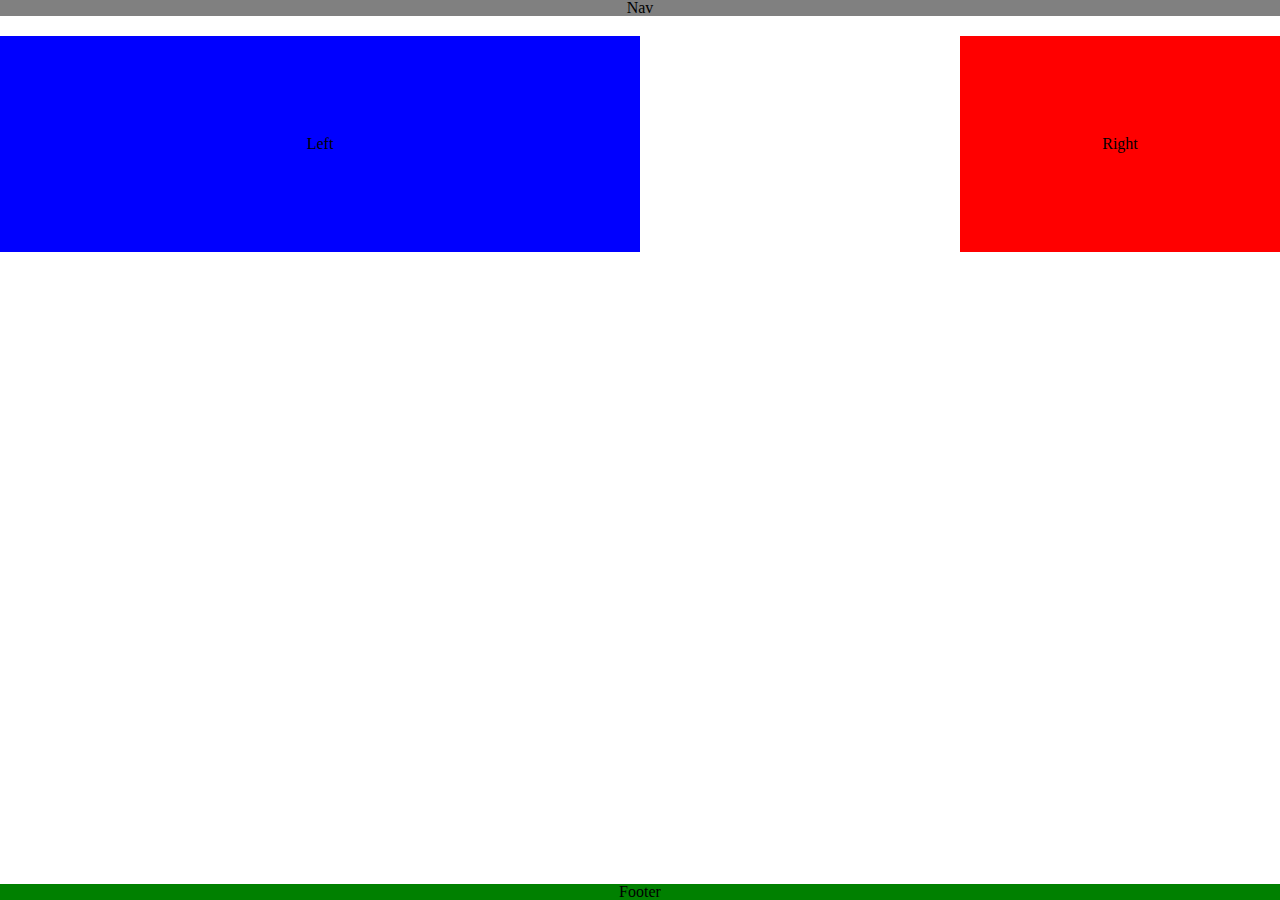
<file: CSS-Assessment/index.html>
<!DOCTYPE html>
<html lang="en">

<head>
  <meta charset="UTF-8">
  <meta name="viewport" content="width=device-width, initial-scale=1.0">
  <meta http-equiv="X-UA-Compatible" content="ie=edge">
  <title>Document</title>
  <link rel="stylesheet" href="reset.css">
  <link rel="stylesheet" href="style.css">
</head>

<body>
<nav>Nav</nav>
<div id="blue">Left</div>
<div id="red">Right</div>
<footer>Footer</footer>
</body>

</html>
</file>
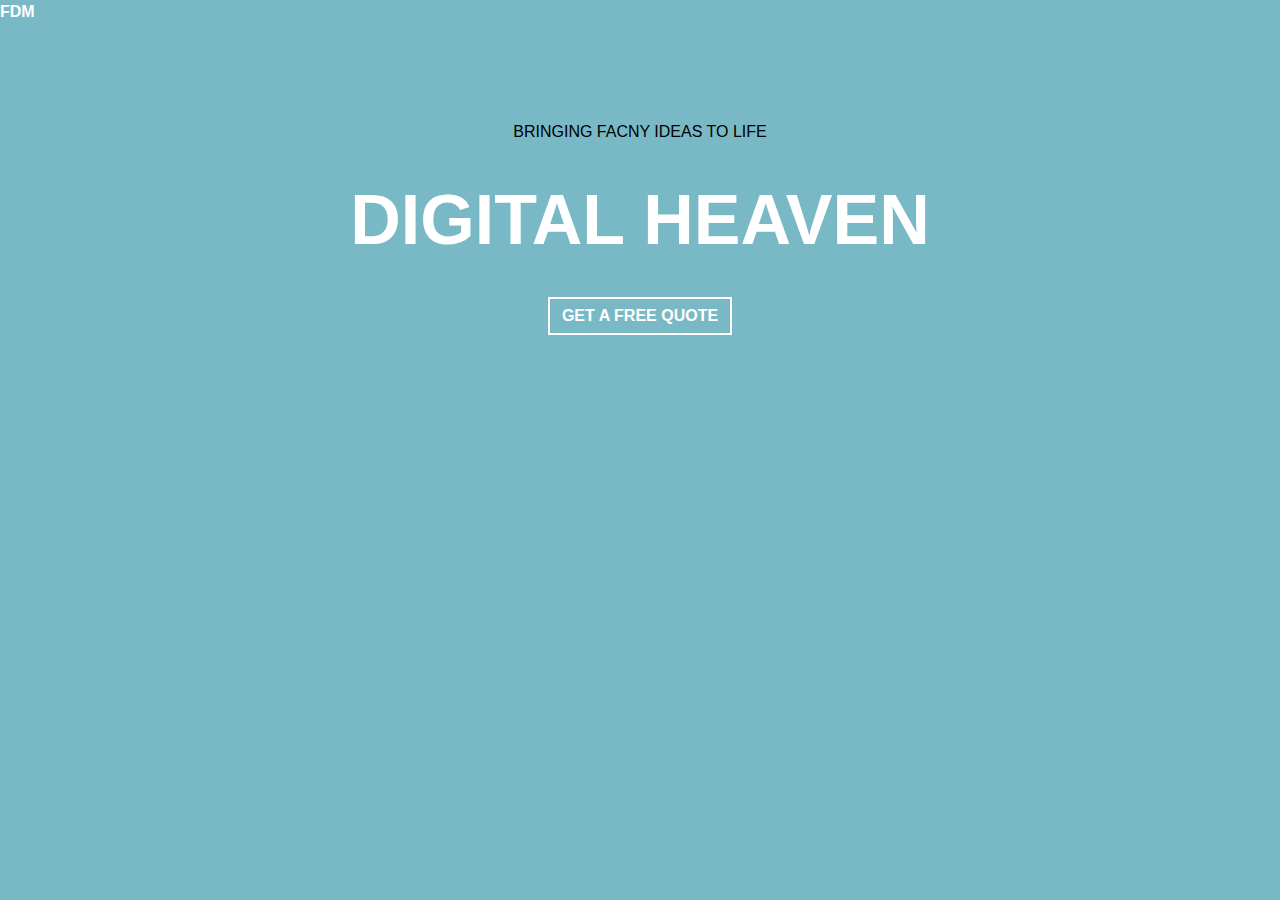
<file: HTML_BasicCSS_Assessment/index.html>
<!DOCTYPE html>
<html lang="en">

<head>
  <meta charset="UTF-8">
  <meta name="viewport" content="width=device-width, initial-scale=1.0">
  <meta http-equiv="X-UA-Compatible" content="ie=edge">
  <title>Document</title>
  <link rel="stylesheet" href="reset.css">
  <link rel="stylesheet" href="style.css">
</head>

<body>
  <h3>FDM</h3>
  <br><br><br><br>
  <div class="content">
    <h3 id="tagline">BRINGING FACNY IDEAS TO LIFE</h3><br>
    <h1>DIGITAL HEAVEN</h1><br>
  </div>
  <div class="button">
    <h3>GET A FREE QUOTE</h3>
  </div>
</body>

</html>
</file>
<file: CSS-Assessment/style.css>
body{
    color: black;
    font-family: 'Times New Roman', Times, serif;
    text-align: center;
}
nav {
    background-color: grey;
}

div {
    margin-top: 20px;
    padding-top: 100px;
    padding-bottom: 100px;
}

#blue {
    float: left;
    background-color: blue;
    width: 50%
}
#red {
    float: right;
    background-color: red;
    width: 25%;
}

footer{
    background-color: green;
    position: absolute;
    bottom: 0;
    width: 100%;
}
</file>
<file: HTML_BasicCSS_Assessment/style.css>
body {
  margin: 0;
  line-height: 1.5;
  text-transform: uppercase;
  background-color:#79b9c5;
  color: white;
  font-family: Arial, Helvetica, sans-serif;
  font-weight: bold;
}
.content {
  text-align: center;
  font-weight: bold;
}
h1{
  font-size: 70px;
  font-weight: bold;
}

.button{
  margin: auto;
  text-align: center;
  border: white;
  border-style: solid;
  border-width: 2px;
  width: 180px;
  padding-top: 5px;
  padding-bottom: 5px;
}
#tagline {
  color: black;
  font-weight: lighter;
}
</file>
